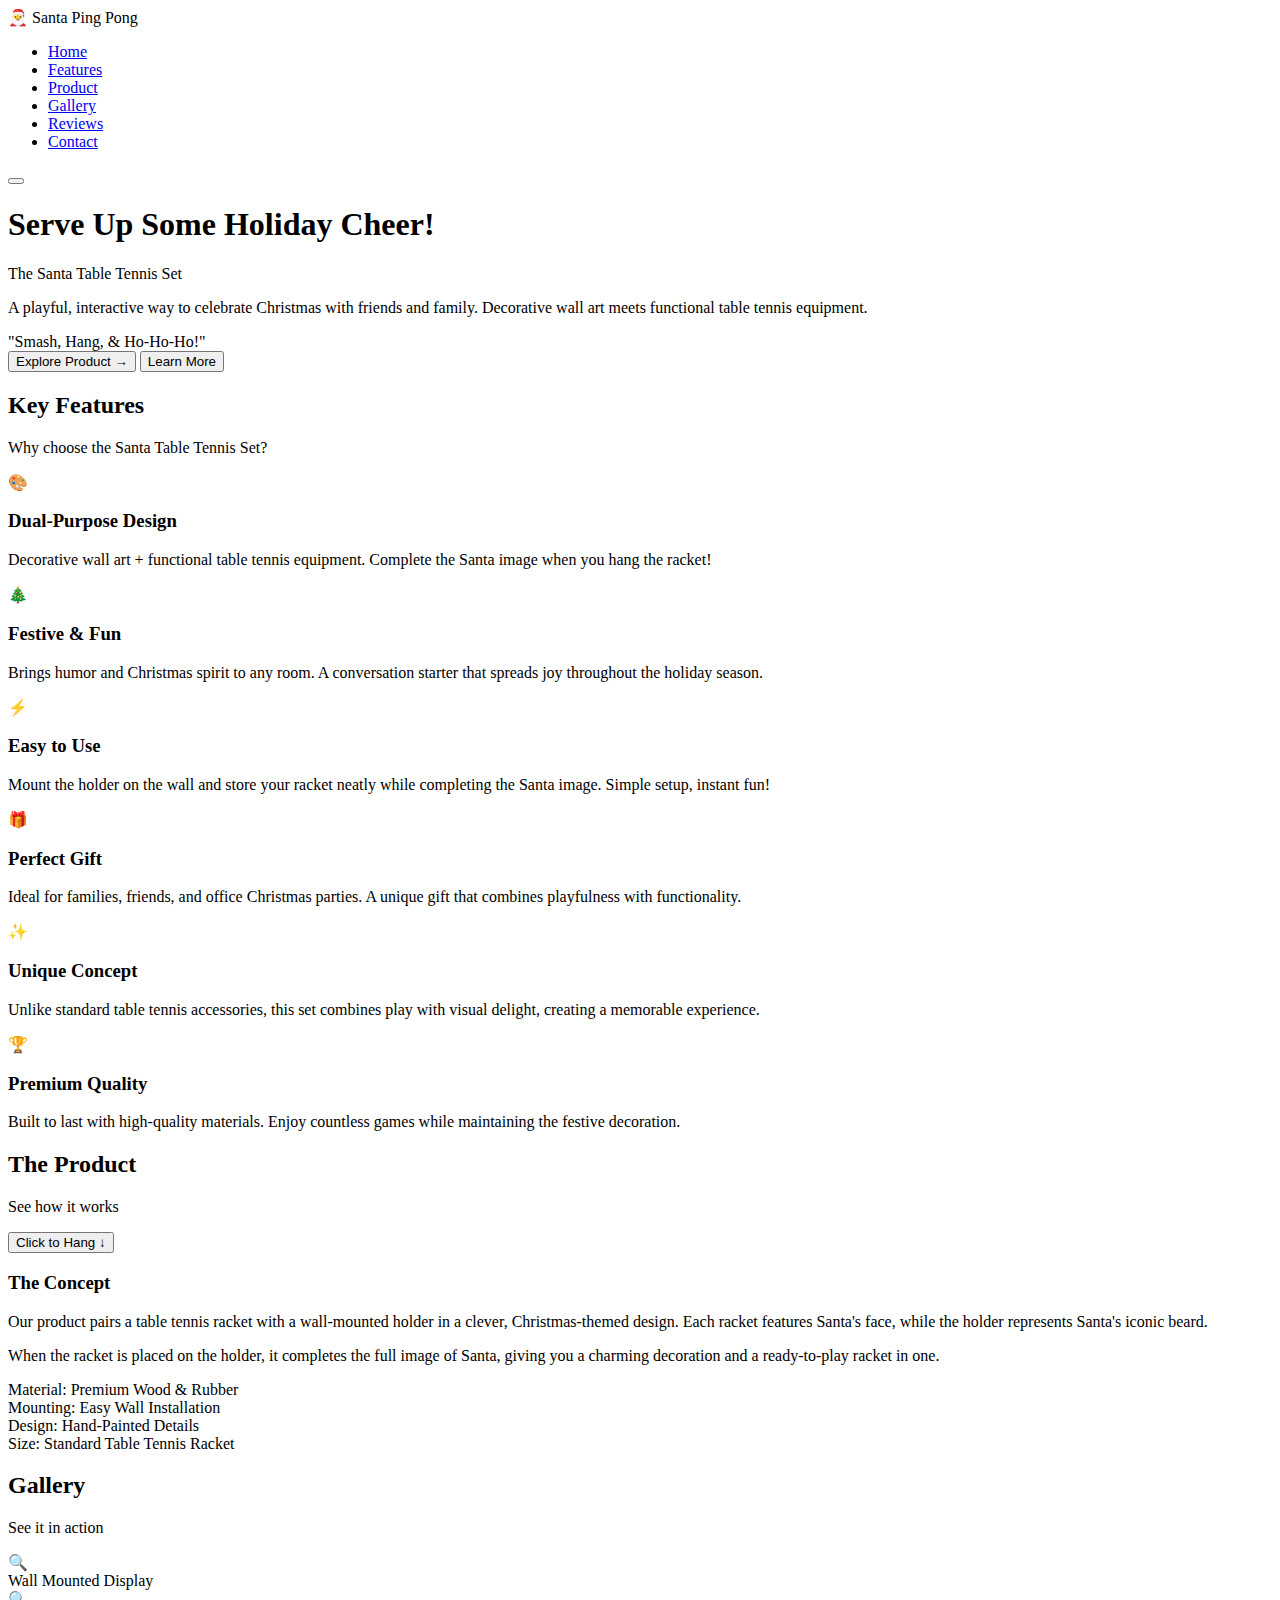
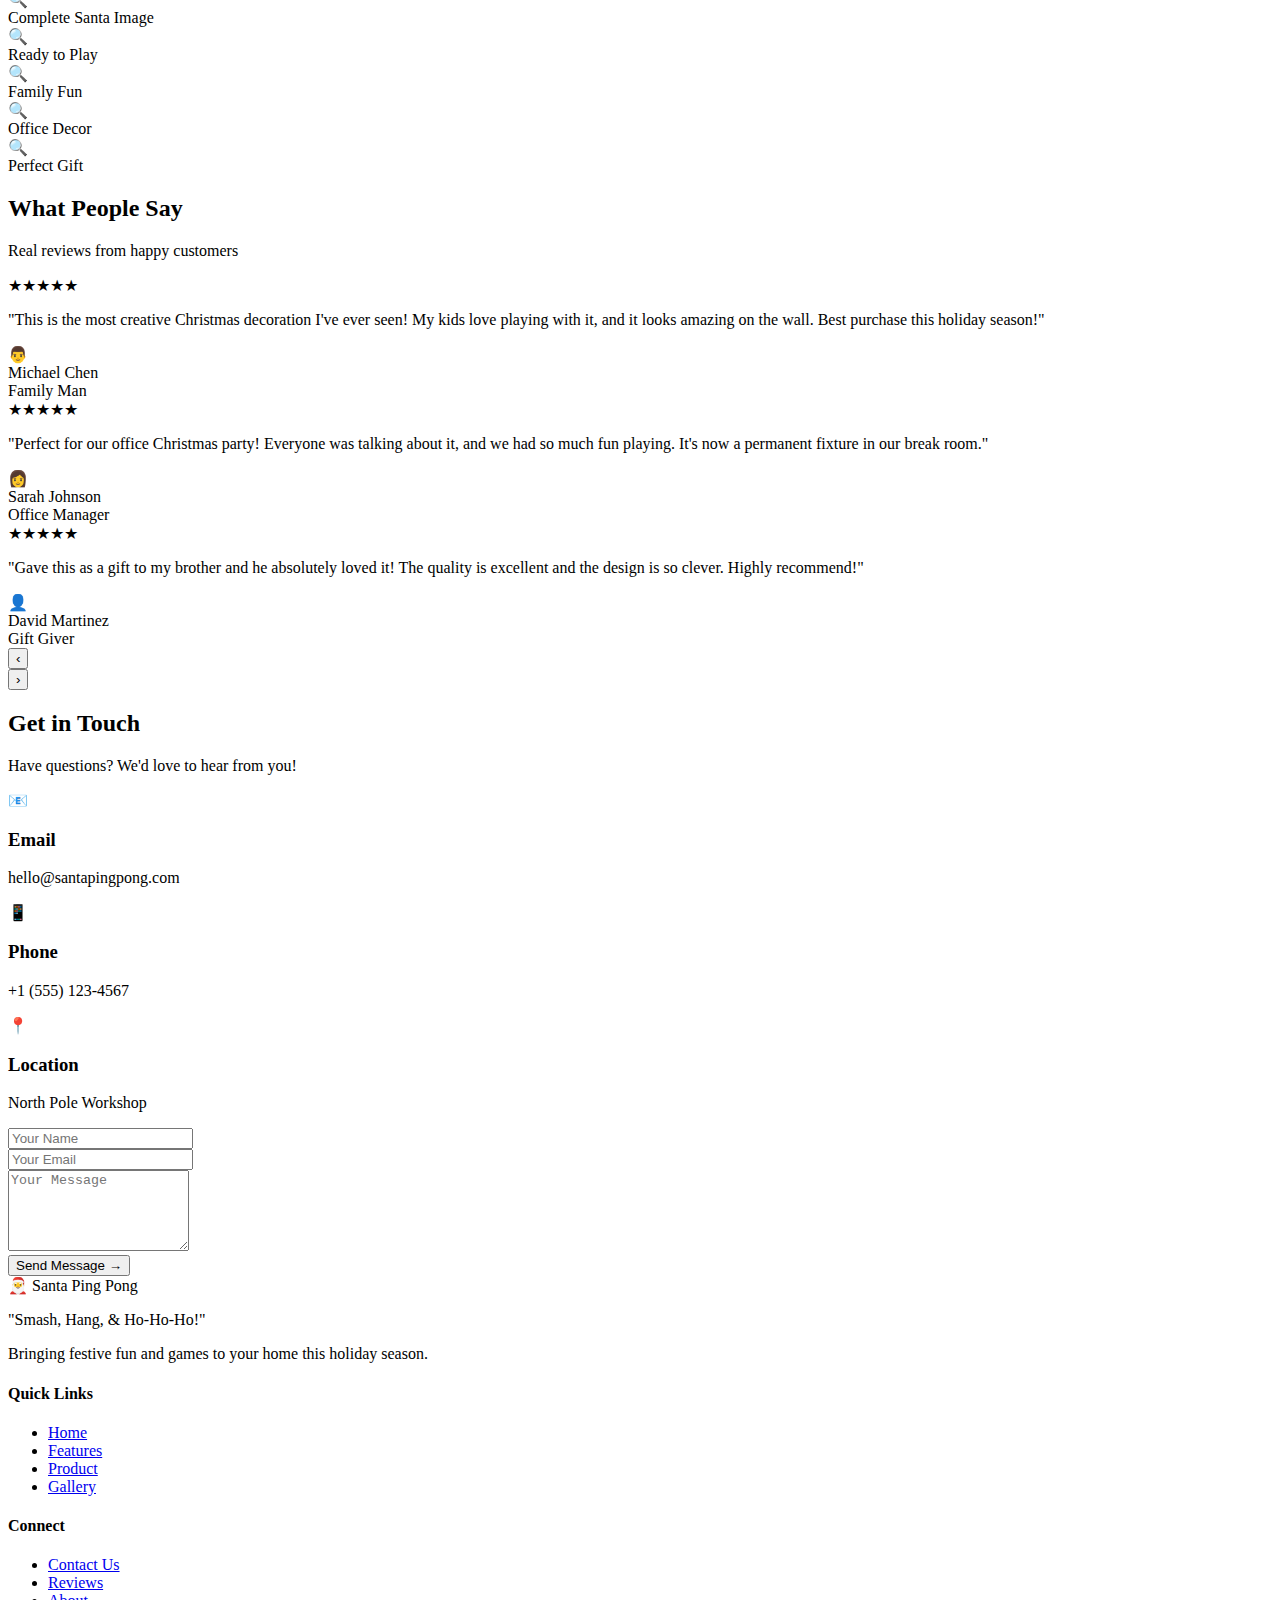
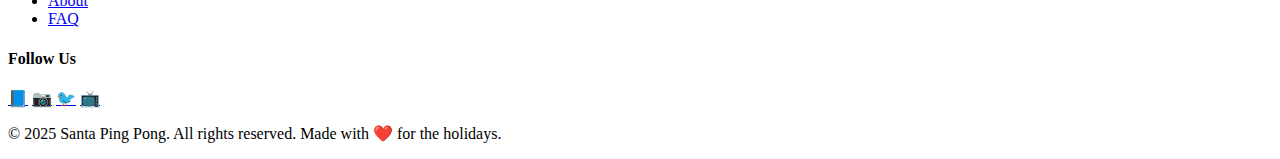
<file: index.html>
<!DOCTYPE html>
<html lang="en">
<head>
    <meta charset="UTF-8">
    <meta name="viewport" content="width=device-width, initial-scale=1.0">
    <meta name="description" content="Santa Table Tennis Set - Smash, Hang, & Ho-Ho-Ho! The perfect festive table tennis set that doubles as Christmas decoration.">
    <title>Santa Table Tennis Set - Serve Up Some Holiday Cheer!</title>
    <link rel="stylesheet" href="globals.css">
    <link rel="preconnect" href="https://fonts.googleapis.com">
    <link rel="preconnect" href="https://fonts.gstatic.com" crossorigin>
    <link href="https://fonts.googleapis.com/css2?family=Poppins:wght@300;400;600;700;800&family=Playfair+Display:wght@700&display=swap" rel="stylesheet">
</head>
<body>
    <!-- Navigation -->
    <nav class="navbar" id="navbar">
        <div class="nav-container">
            <div class="nav-logo">
                <span class="logo-icon">🎅</span>
                <span class="logo-text">Santa Ping Pong</span>
            </div>
            <ul class="nav-menu" id="navMenu">
                <li><a href="#home" class="nav-link">Home</a></li>
                <li><a href="#features" class="nav-link">Features</a></li>
                <li><a href="#product" class="nav-link">Product</a></li>
                <li><a href="#gallery" class="nav-link">Gallery</a></li>
                <li><a href="#testimonials" class="nav-link">Reviews</a></li>
                <li><a href="#contact" class="nav-link">Contact</a></li>
            </ul>
            <button class="nav-toggle" id="navToggle" aria-label="Toggle navigation">
                <span></span>
                <span></span>
                <span></span>
            </button>
        </div>
    </nav>

    <!-- Hero Section -->
    <section id="home" class="hero">
        <div class="hero-background">
            <div class="snow-container"></div>
            <div class="hero-particles"></div>
        </div>
        <div class="hero-content">
            <div class="hero-text">
                <h1 class="hero-title">
                    <span class="title-line">Serve Up Some</span>
                    <span class="title-line highlight">Holiday Cheer!</span>
                </h1>
                <p class="hero-subtitle">The Santa Table Tennis Set</p>
                <p class="hero-description">A playful, interactive way to celebrate Christmas with friends and family. Decorative wall art meets functional table tennis equipment.</p>
                <div class="hero-tagline">
                    <span class="tagline-text">"Smash, Hang, & Ho-Ho-Ho!"</span>
                </div>
                <div class="hero-buttons">
                    <button class="btn btn-primary" onclick="scrollToSection('product')">
                        <span>Explore Product</span>
                        <span class="btn-icon">→</span>
                    </button>
                    <button class="btn btn-secondary" onclick="scrollToSection('features')">
                        <span>Learn More</span>
                    </button>
                </div>
            </div>
            <div class="hero-visual">
                <div class="santa-racket-container">
                    <div class="racket-holder" id="racketHolder">
                        <div class="beard-design"></div>
                        <div class="holder-mount"></div>
                    </div>
                    <div class="racket" id="racket">
                        <div class="racket-face">
                            <div class="santa-eyes">
                                <div class="eye left"></div>
                                <div class="eye right"></div>
                            </div>
                            <div class="santa-nose"></div>
                            <div class="santa-mouth"></div>
                            <div class="santa-hat">
                                <div class="hat-pom"></div>
                            </div>
                        </div>
                        <div class="racket-handle"></div>
                    </div>
                </div>
            </div>
        </div>
        <div class="scroll-indicator">
            <div class="mouse">
                <div class="wheel"></div>
            </div>
            <div class="arrow"></div>
        </div>
    </section>

    <!-- Features Section -->
    <section id="features" class="features">
        <div class="container">
            <div class="section-header">
                <h2 class="section-title">Key Features</h2>
                <p class="section-subtitle">Why choose the Santa Table Tennis Set?</p>
            </div>
            <div class="features-grid">
                <div class="feature-card" data-aos="fade-up">
                    <div class="feature-icon">🎨</div>
                    <h3>Dual-Purpose Design</h3>
                    <p>Decorative wall art + functional table tennis equipment. Complete the Santa image when you hang the racket!</p>
                </div>
                <div class="feature-card" data-aos="fade-up" data-delay="100">
                    <div class="feature-icon">🎄</div>
                    <h3>Festive & Fun</h3>
                    <p>Brings humor and Christmas spirit to any room. A conversation starter that spreads joy throughout the holiday season.</p>
                </div>
                <div class="feature-card" data-aos="fade-up" data-delay="200">
                    <div class="feature-icon">⚡</div>
                    <h3>Easy to Use</h3>
                    <p>Mount the holder on the wall and store your racket neatly while completing the Santa image. Simple setup, instant fun!</p>
                </div>
                <div class="feature-card" data-aos="fade-up" data-delay="300">
                    <div class="feature-icon">🎁</div>
                    <h3>Perfect Gift</h3>
                    <p>Ideal for families, friends, and office Christmas parties. A unique gift that combines playfulness with functionality.</p>
                </div>
                <div class="feature-card" data-aos="fade-up" data-delay="400">
                    <div class="feature-icon">✨</div>
                    <h3>Unique Concept</h3>
                    <p>Unlike standard table tennis accessories, this set combines play with visual delight, creating a memorable experience.</p>
                </div>
                <div class="feature-card" data-aos="fade-up" data-delay="500">
                    <div class="feature-icon">🏆</div>
                    <h3>Premium Quality</h3>
                    <p>Built to last with high-quality materials. Enjoy countless games while maintaining the festive decoration.</p>
                </div>
            </div>
        </div>
    </section>

    <!-- Product Showcase Section -->
    <section id="product" class="product-showcase">
        <div class="container">
            <div class="section-header">
                <h2 class="section-title">The Product</h2>
                <p class="section-subtitle">See how it works</p>
            </div>
            <div class="showcase-content">
                <div class="showcase-visual">
                    <div class="product-demo">
                        <div class="demo-wall">
                            <div class="wall-texture"></div>
                        </div>
                        <div class="demo-holder-mounted">
                            <div class="demo-beard"></div>
                            <div class="demo-mount-point"></div>
                        </div>
                        <div class="demo-racket" id="demoRacket">
                            <div class="demo-racket-face">
                                <div class="demo-eyes">
                                    <div class="demo-eye"></div>
                                    <div class="demo-eye"></div>
                                </div>
                                <div class="demo-nose"></div>
                                <div class="demo-mouth"></div>
                                <div class="demo-hat">
                                    <div class="demo-pom"></div>
                                </div>
                            </div>
                            <div class="demo-handle"></div>
                        </div>
                        <button class="demo-toggle" id="demoToggle">
                            <span class="toggle-text">Click to Hang</span>
                            <span class="toggle-icon">↓</span>
                        </button>
                    </div>
                </div>
                <div class="showcase-info">
                    <h3>The Concept</h3>
                    <p>Our product pairs a table tennis racket with a wall-mounted holder in a clever, Christmas-themed design. Each racket features Santa's face, while the holder represents Santa's iconic beard.</p>
                    <p>When the racket is placed on the holder, it completes the full image of Santa, giving you a charming decoration and a ready-to-play racket in one.</p>
                    <div class="specs-list">
                        <div class="spec-item">
                            <span class="spec-label">Material:</span>
                            <span class="spec-value">Premium Wood & Rubber</span>
                        </div>
                        <div class="spec-item">
                            <span class="spec-label">Mounting:</span>
                            <span class="spec-value">Easy Wall Installation</span>
                        </div>
                        <div class="spec-item">
                            <span class="spec-label">Design:</span>
                            <span class="spec-value">Hand-Painted Details</span>
                        </div>
                        <div class="spec-item">
                            <span class="spec-label">Size:</span>
                            <span class="spec-value">Standard Table Tennis Racket</span>
                        </div>
                    </div>
                </div>
            </div>
        </div>
    </section>

    <!-- Gallery Section -->
    <section id="gallery" class="gallery">
        <div class="container">
            <div class="section-header">
                <h2 class="section-title">Gallery</h2>
                <p class="section-subtitle">See it in action</p>
            </div>
            <div class="gallery-grid">
                <div class="gallery-item" data-aos="zoom-in">
                    <div class="gallery-card">
                        <div class="gallery-image gallery-1">
                            <div class="gallery-overlay">
                                <span class="gallery-icon">🔍</span>
                            </div>
                        </div>
                        <div class="gallery-caption">Wall Mounted Display</div>
                    </div>
                </div>
                <div class="gallery-item" data-aos="zoom-in" data-delay="100">
                    <div class="gallery-card">
                        <div class="gallery-image gallery-2">
                            <div class="gallery-overlay">
                                <span class="gallery-icon">🔍</span>
                            </div>
                        </div>
                        <div class="gallery-caption">Complete Santa Image</div>
                    </div>
                </div>
                <div class="gallery-item" data-aos="zoom-in" data-delay="200">
                    <div class="gallery-card">
                        <div class="gallery-image gallery-3">
                            <div class="gallery-overlay">
                                <span class="gallery-icon">🔍</span>
                            </div>
                        </div>
                        <div class="gallery-caption">Ready to Play</div>
                    </div>
                </div>
                <div class="gallery-item" data-aos="zoom-in" data-delay="300">
                    <div class="gallery-card">
                        <div class="gallery-image gallery-4">
                            <div class="gallery-overlay">
                                <span class="gallery-icon">🔍</span>
                            </div>
                        </div>
                        <div class="gallery-caption">Family Fun</div>
                    </div>
                </div>
                <div class="gallery-item" data-aos="zoom-in" data-delay="400">
                    <div class="gallery-card">
                        <div class="gallery-image gallery-5">
                            <div class="gallery-overlay">
                                <span class="gallery-icon">🔍</span>
                            </div>
                        </div>
                        <div class="gallery-caption">Office Decor</div>
                    </div>
                </div>
                <div class="gallery-item" data-aos="zoom-in" data-delay="500">
                    <div class="gallery-card">
                        <div class="gallery-image gallery-6">
                            <div class="gallery-overlay">
                                <span class="gallery-icon">🔍</span>
                            </div>
                        </div>
                        <div class="gallery-caption">Perfect Gift</div>
                    </div>
                </div>
            </div>
        </div>
    </section>

    <!-- Testimonials Section -->
    <section id="testimonials" class="testimonials">
        <div class="container">
            <div class="section-header">
                <h2 class="section-title">What People Say</h2>
                <p class="section-subtitle">Real reviews from happy customers</p>
            </div>
            <div class="testimonials-slider">
                <div class="testimonial-track" id="testimonialTrack">
                    <div class="testimonial-card active">
                        <div class="testimonial-content">
                            <div class="testimonial-stars">★★★★★</div>
                            <p class="testimonial-text">"This is the most creative Christmas decoration I've ever seen! My kids love playing with it, and it looks amazing on the wall. Best purchase this holiday season!"</p>
                            <div class="testimonial-author">
                                <div class="author-avatar">👨</div>
                                <div class="author-info">
                                    <div class="author-name">Michael Chen</div>
                                    <div class="author-role">Family Man</div>
                                </div>
                            </div>
                        </div>
                    </div>
                    <div class="testimonial-card">
                        <div class="testimonial-content">
                            <div class="testimonial-stars">★★★★★</div>
                            <p class="testimonial-text">"Perfect for our office Christmas party! Everyone was talking about it, and we had so much fun playing. It's now a permanent fixture in our break room."</p>
                            <div class="testimonial-author">
                                <div class="author-avatar">👩</div>
                                <div class="author-info">
                                    <div class="author-name">Sarah Johnson</div>
                                    <div class="author-role">Office Manager</div>
                                </div>
                            </div>
                        </div>
                    </div>
                    <div class="testimonial-card">
                        <div class="testimonial-content">
                            <div class="testimonial-stars">★★★★★</div>
                            <p class="testimonial-text">"Gave this as a gift to my brother and he absolutely loved it! The quality is excellent and the design is so clever. Highly recommend!"</p>
                            <div class="testimonial-author">
                                <div class="author-avatar">👤</div>
                                <div class="author-info">
                                    <div class="author-name">David Martinez</div>
                                    <div class="author-role">Gift Giver</div>
                                </div>
                            </div>
                        </div>
                    </div>
                </div>
                <div class="testimonial-controls">
                    <button class="testimonial-btn prev" id="testimonialPrev">‹</button>
                    <div class="testimonial-dots">
                        <span class="dot active" data-slide="0"></span>
                        <span class="dot" data-slide="1"></span>
                        <span class="dot" data-slide="2"></span>
                    </div>
                    <button class="testimonial-btn next" id="testimonialNext">›</button>
                </div>
            </div>
        </div>
    </section>

    <!-- Contact Section -->
    <section id="contact" class="contact">
        <div class="container">
            <div class="section-header">
                <h2 class="section-title">Get in Touch</h2>
                <p class="section-subtitle">Have questions? We'd love to hear from you!</p>
            </div>
            <div class="contact-content">
                <div class="contact-info">
                    <div class="contact-item">
                        <div class="contact-icon">📧</div>
                        <div class="contact-details">
                            <h3>Email</h3>
                            <p>hello@santapingpong.com</p>
                        </div>
                    </div>
                    <div class="contact-item">
                        <div class="contact-icon">📱</div>
                        <div class="contact-details">
                            <h3>Phone</h3>
                            <p>+1 (555) 123-4567</p>
                        </div>
                    </div>
                    <div class="contact-item">
                        <div class="contact-icon">📍</div>
                        <div class="contact-details">
                            <h3>Location</h3>
                            <p>North Pole Workshop</p>
                        </div>
                    </div>
                </div>
                <form class="contact-form" id="contactForm">
                    <div class="form-group">
                        <input type="text" id="name" name="name" placeholder="Your Name" required>
                    </div>
                    <div class="form-group">
                        <input type="email" id="email" name="email" placeholder="Your Email" required>
                    </div>
                    <div class="form-group">
                        <textarea id="message" name="message" rows="5" placeholder="Your Message" required></textarea>
                    </div>
                    <button type="submit" class="btn btn-primary">
                        <span>Send Message</span>
                        <span class="btn-icon">→</span>
                    </button>
                </form>
            </div>
        </div>
    </section>

    <!-- Footer -->
    <footer class="footer">
        <div class="container">
            <div class="footer-content">
                <div class="footer-section">
                    <div class="footer-logo">
                        <span class="logo-icon">🎅</span>
                        <span class="logo-text">Santa Ping Pong</span>
                    </div>
                    <p class="footer-tagline">"Smash, Hang, & Ho-Ho-Ho!"</p>
                    <p class="footer-description">Bringing festive fun and games to your home this holiday season.</p>
                </div>
                <div class="footer-section">
                    <h4>Quick Links</h4>
                    <ul class="footer-links">
                        <li><a href="#home">Home</a></li>
                        <li><a href="#features">Features</a></li>
                        <li><a href="#product">Product</a></li>
                        <li><a href="#gallery">Gallery</a></li>
                    </ul>
                </div>
                <div class="footer-section">
                    <h4>Connect</h4>
                    <ul class="footer-links">
                        <li><a href="#contact">Contact Us</a></li>
                        <li><a href="#testimonials">Reviews</a></li>
                        <li><a href="#">About</a></li>
                        <li><a href="#">FAQ</a></li>
                    </ul>
                </div>
                <div class="footer-section">
                    <h4>Follow Us</h4>
                    <div class="social-links">
                        <a href="#" class="social-link" aria-label="Facebook">📘</a>
                        <a href="#" class="social-link" aria-label="Instagram">📷</a>
                        <a href="#" class="social-link" aria-label="Twitter">🐦</a>
                        <a href="#" class="social-link" aria-label="YouTube">📺</a>
                    </div>
                </div>
            </div>
            <div class="footer-bottom">
                <p>&copy; 2025 Santa Ping Pong. All rights reserved. Made with ❤️ for the holidays.</p>
            </div>
        </div>
    </footer>

    <script src="scripts.js"></script>
</body>
</html>
</file>
<file: globals.css>

</file>
